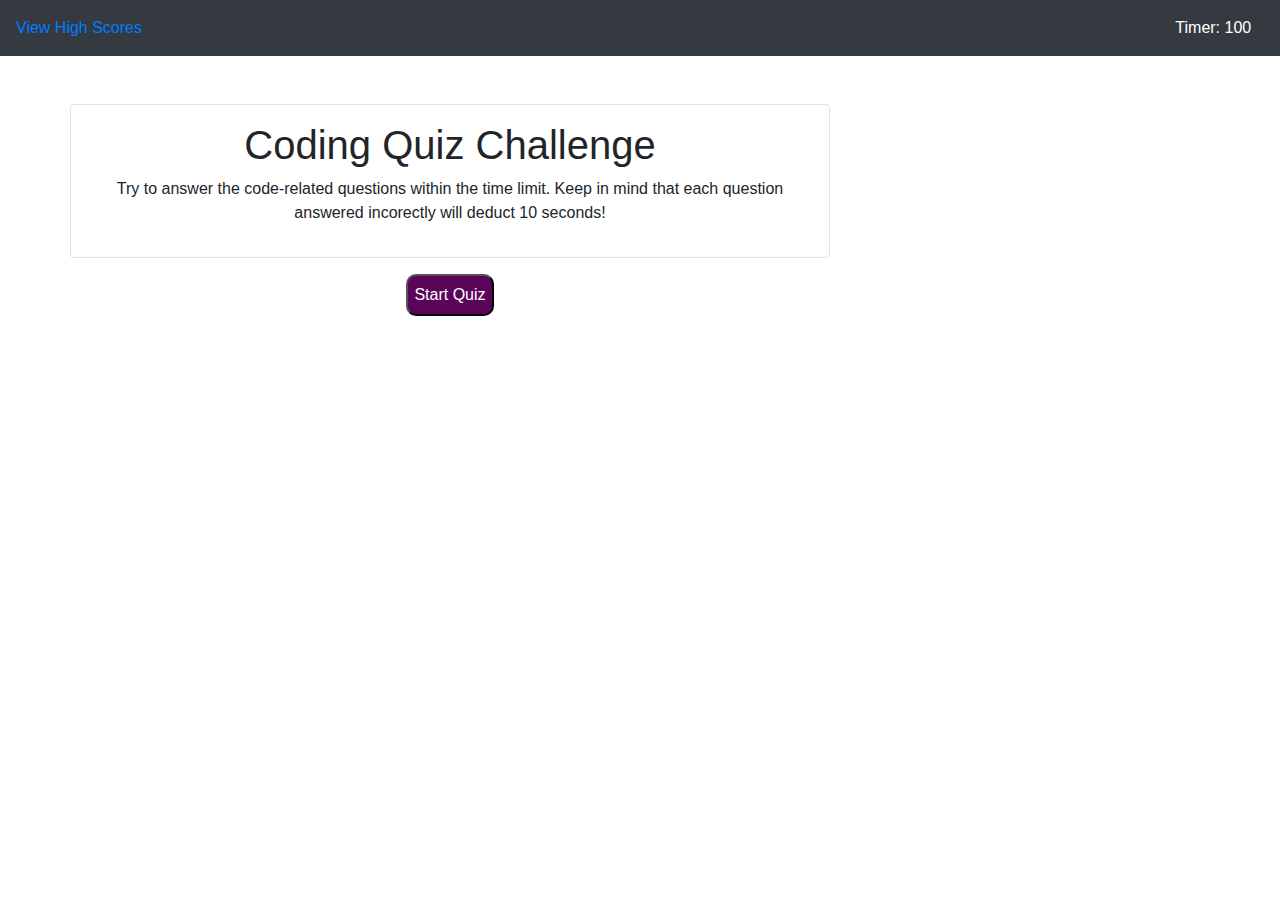
<file: index.html>
<!DOCTYPE html>
<html>
    <head>
        <meta charset="utf-8">
        <meta http-equiv="X-UA-Compatible" content="IE=edge">
        <title>Code Quiz</title>
        <meta name="description" content="CodingQuiz">
        <meta name="viewport" content="width=device-width, initial-scale=1">
        <link rel="stylesheet" href="assets/css/reset.css">
        <link rel="stylesheet" href="https://stackpath.bootstrapcdn.com/bootstrap/4.5.0/css/bootstrap.min.css">
        <link rel="stylesheet" href="assets/css/style.css">
    </head>
    <body>
        <header>
            <nav class="top-page navbar navbar-dark bg-dark p-3">
                <a href="highScores.html">View High Scores</a>

                <div id="timer">Timer: 100 </div>
            </nav>
        </header>

        <div class="container my-5">
            <div class="row">
                <div class="col-12 col-md-10 col-lg-8 text-center border rounded p-3 ">
                    <h1 class="questions">Coding Quiz Challenge</h1>

                    <p class="description">
                        Try to answer the code-related questions within the time limit.
                        Keep in mind that each question answered incorectly will deduct 10 seconds!
                    </p>

                    <div id="inits"></div>

                    <ul class="qChoices text-left list-unstyled"></ul>
                    <ul class="highScoresList text-left list-unstyled"></ul>

                   
                </div>
                    <div class="control col-12 col-md-10 col-lg-8 text-center p-3">
                        <button class="control-btn" id="start-btn">Start Quiz</button>
                        <button class="control-btn" id="submit-btn" style="display: none;">Submit</button>
                        <button class="control-btn" id="back-btn" style="display: none;">Go back</button>
                        <button class="control-btn" id="clear-btn" style="display: none;">Clear high scores</button>
                    </div>
            </div>
        </div>


        <script src="https://ajax.googleapis.com/ajax/libs/jquery/3.5.1/jquery.min.js"></script>
        <script src="assets/js/script.js" async defer></script>
    </body>
</html>
</file>
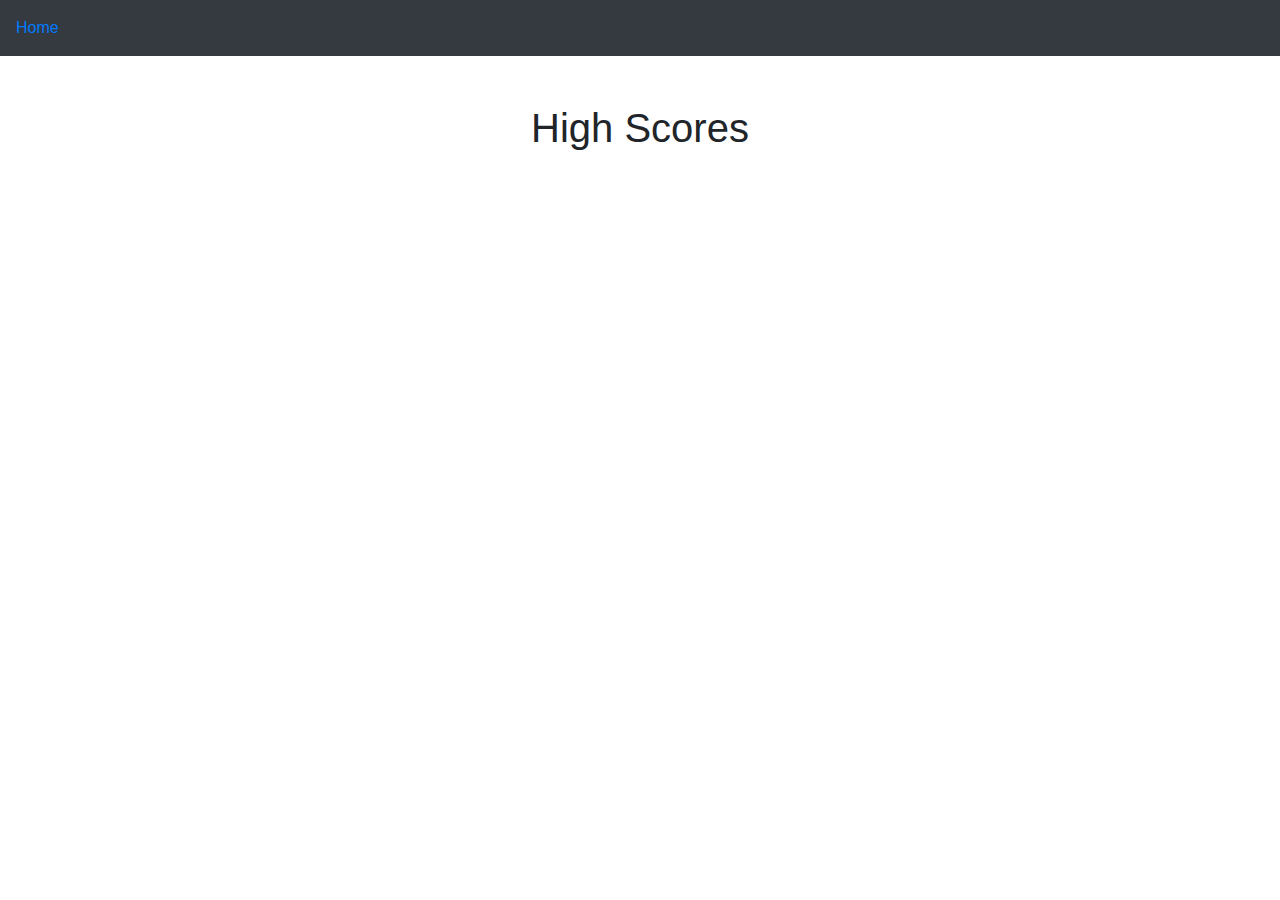
<file: highScores.html>
<!DOCTYPE html>
<html>
    <head>
        <meta charset="utf-8">
        <meta http-equiv="X-UA-Compatible" content="IE=edge">
        <title>Coding Quiz High Scores</title>
        <meta name="description" content="HighScoresCodingQuiz">
        <meta name="viewport" content="width=device-width, initial-scale=1">
        <link rel="stylesheet" href="assets/css/reset.css">
        <link rel="stylesheet" href="https://stackpath.bootstrapcdn.com/bootstrap/4.5.0/css/bootstrap.min.css">
        <link rel="stylesheet" href="assets/css/style.css">
    </head>
    <body>
        <header>
            <nav class="top-page navbar navbar-dark bg-dark p-3">
                <a href="index.html">Home</a>
            </nav>
        </header>
    <div class="container my-5">
        <div class="row">
            <div class="col-12 col-8 col-9 text-center">
                <h1>High Scores</h1>
                <ul class=" highScores"></ul>
            </div>
        </div>

    </div>
    
        
        <script src="https://ajax.googleapis.com/ajax/libs/jquery/3.5.1/jquery.min.js"></script>
        <script src="assets/js/script.js" async defer></script>
    </body>
</html>
</file>
<file: assets/css/style.css>
.control-btn{
    padding: .75vh;
    background-color: rgb(90, 5, 90);
    color: white;
    border-radius: 10px;

    
}

#timer{
    color: white;
    margin-right: 1vw;
}


.qChoices button {
    background-color: rgb(90, 5, 90);
    color: white;
    padding: .75vh;
    border-radius: 10px;
    margin: .75vh;
    size: 200%;
}
</file>
